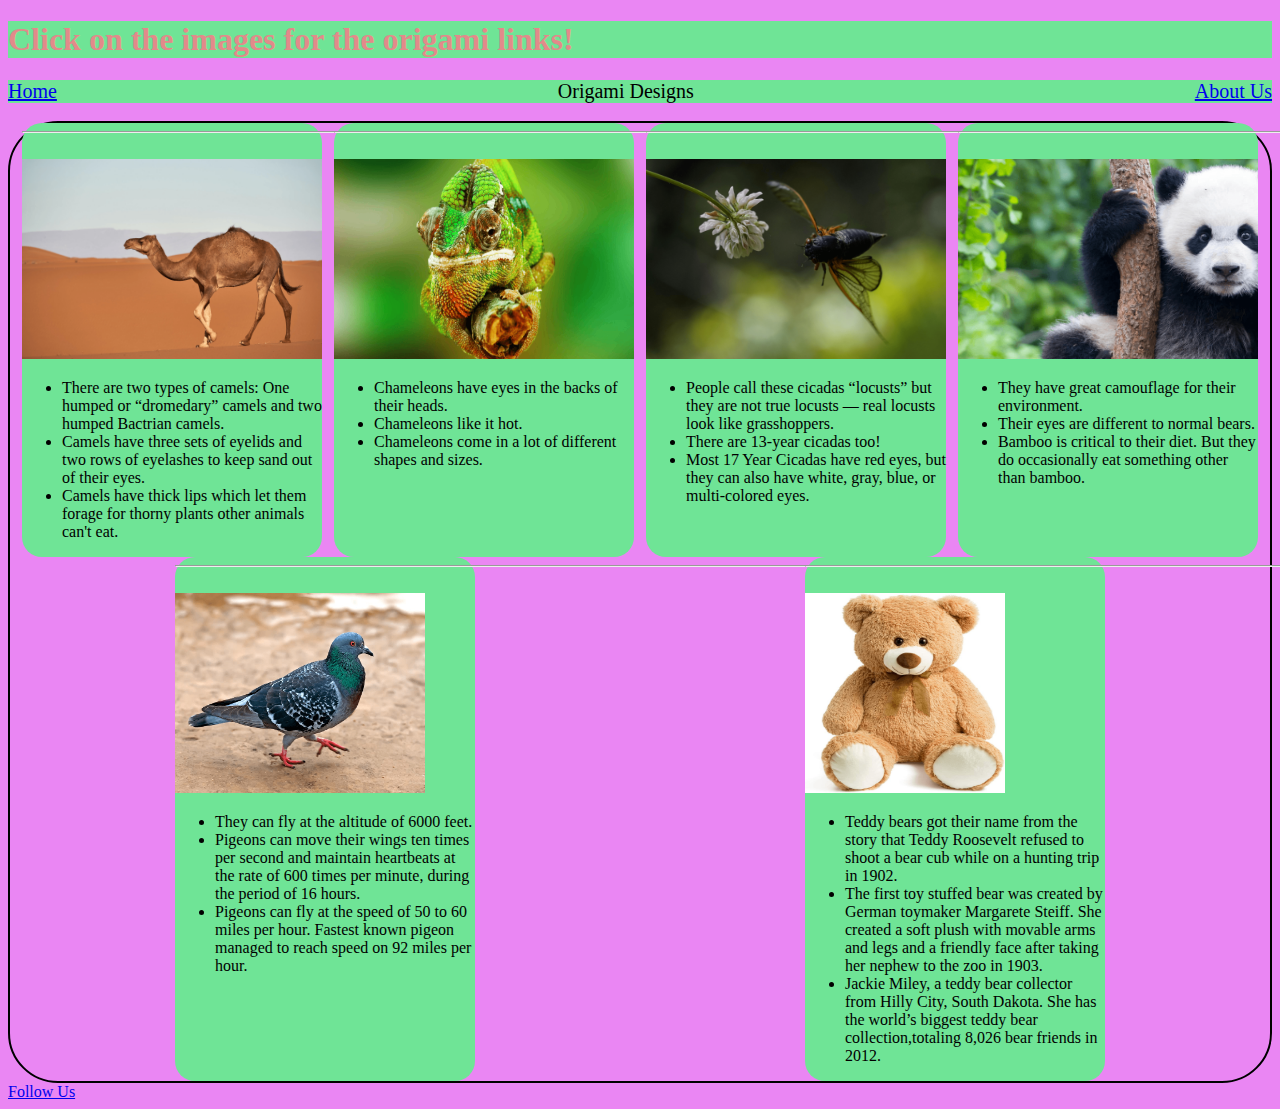
<file: index.html>
<!DOCTYPE html>
<html>

<head>
    <title>Origami Designs!!!</title>
    <link rel="stylesheet" type="text/css" href="style.css">
</head>

<body>
    <h1>Click on the images for the origami links!</h1>

    <div class="header">
        <div class="menu">
            <div><a href="index.html" target="_blank">Home</a></div>
            <div>Origami Designs</div>
            <div><a href="about.html" target="_blank">About Us</a></div>
        </div>
    </div>

    <div class="bodyImg"></div>

    <BR />

    <div class="grid">
        <BR />
        <div class="origami">
            <hr width=1325px> <BR />
            <a href="https://origami.me/camel/" target="_blank">
                <img src="Camel.png" height="200" width="300"></a>
            <ul>
                <li>There are two types of camels: One humped or “dromedary” camels and two humped Bactrian camels.</li>
                <li>Camels have three sets of eyelids and two rows of eyelashes to keep sand out of their eyes.</li>
                <li>Camels have thick lips which let them forage for thorny plants other animals can't eat.</li>
            </ul>
        </div>

        <BR />
        <div class="origami">
            <hr width=1325px> <BR />
            <a href="https://origami.me/chameleon/" target="_blank">
                <img src="Chameleon.png" height="200" width="300"></a>
            <ul>
                <li>Chameleons have eyes in the backs of their heads.</li>
                <li>Chameleons like it hot.</li>
                <li>Chameleons come in a lot of different shapes and sizes.</li>
            </ul>
        </div>

        <BR />
        <div class="origami">
            <hr width=1325px> <BR />
            <a href="https://origami.me/flying-cicada/" target="_blank">
                <img src="Flying Cicada.png" height="200" width="300"></a>
            <ul>
                <li>People call these cicadas “locusts” but they are not true locusts — real locusts look like
                    grasshoppers.</li>
                <li>There are 13-year cicadas too!</li>
                <li>Most 17 Year Cicadas have red eyes, but they can also have white, gray, blue,
                    or multi-colored eyes.</li>
            </ul>
        </div>

        <BR />
        <div class="origami">
            <hr width=1325px> <BR />
            <a href="https://origami.me/panda/" target="_blank">
                <img src="Panda.png" height="200" width="300"></a>
            <ul>
                <li>They have great camouflage for their environment.</li>
                <li>Their eyes are different to normal bears.</li>
                <li>Bamboo is critical to their diet. But they do occasionally eat something other than bamboo.</li>
            </ul>
        </div>

        <BR />
        <div class="origami">
            <hr width=1325px> <BR />
            <a href="https://origami.me/pigeon/" target="_blank">
                <img src="Pigeon.png" height="200" width="250"></a>
            <ul>
                <li>They can fly at the altitude of 6000 feet.</li>
                <li>Pigeons can move their wings ten times per second and maintain heartbeats at the rate of 600 times
                    per minute, during the period of 16 hours.</li>
                <li>Pigeons can fly at the speed of 50 to 60 miles per hour. Fastest known pigeon managed to reach speed
                    on 92 miles per hour.</li>
            </ul>
        </div>

        <BR />
        <div class="origami">
            <hr width=1325px> <BR />
            <a href="https://origami.me/teddy-bear/" target="_blank">
                <img src="Teddy Bear.png" height="200" width="200"></a>
            <ul>
                <li>Teddy bears got their name from the story that Teddy Roosevelt refused to shoot a bear cub while on
                    a hunting trip in 1902.</li>
                <li>The first toy stuffed bear was created by German toymaker Margarete Steiff. She created a soft plush
                    with movable arms and legs and a friendly face after taking her nephew to the zoo in 1903.</li>
                <li>Jackie Miley, a teddy bear collector from Hilly City, South Dakota. She has the world’s biggest
                    teddy
                    bear collection,totaling 8,026 bear friends in 2012. </li>
            </ul>
        </div>
    </div>

    <a href="followus.html" target="_blank">Follow Us</a> <BR />
</body>

</html>
</file>
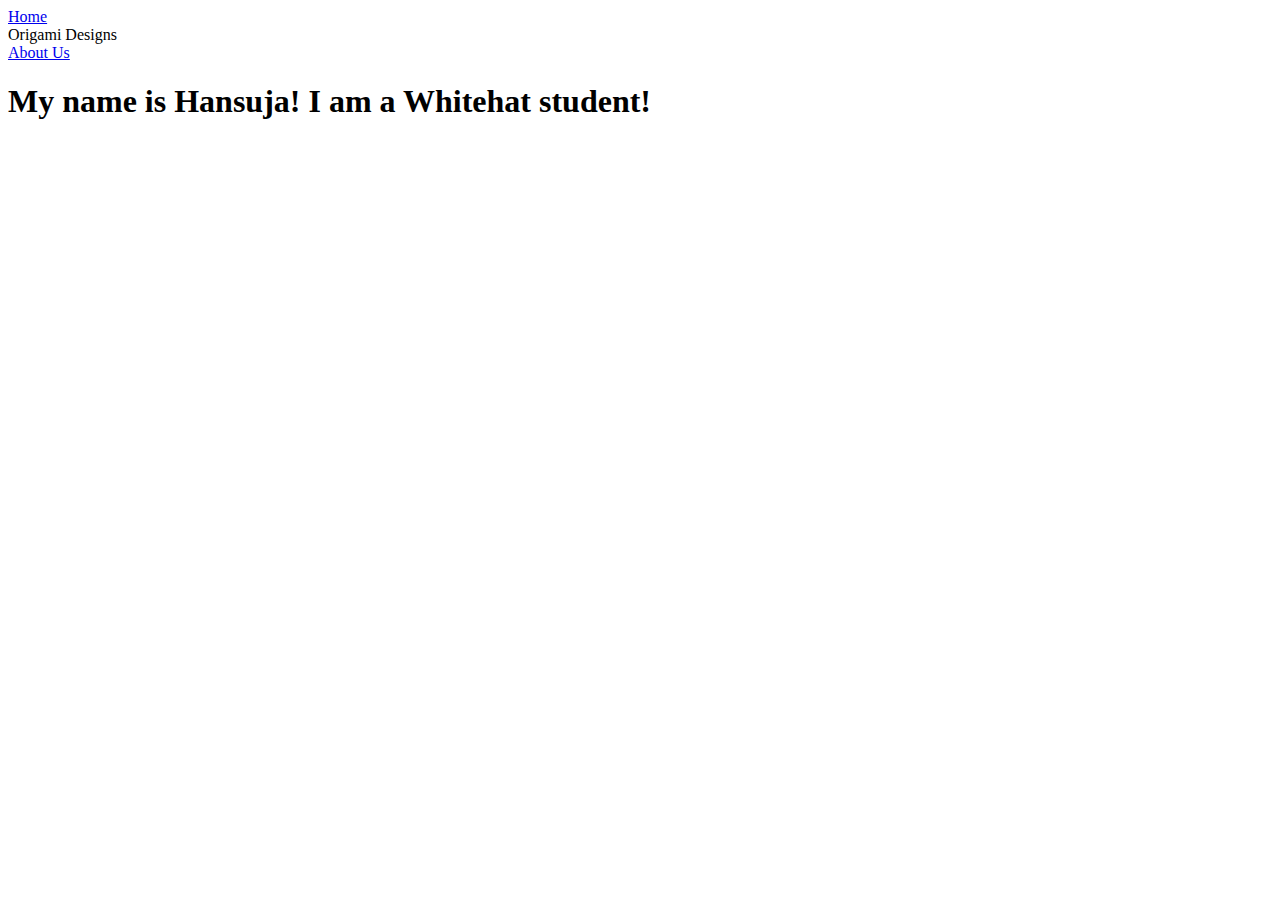
<file: about.html>
<!DOCTYPE html>
<html>

<div class="menu">
    <div><a href="index.html" target="_blank">Home</a></div>
    <div>Origami Designs</div>
    <div><a href="about.html" target="_blank">About Us</a></div>
</div>

<head>
    <title>About me</title>
</head>

<body>
    <h1>My name is Hansuja! I am a Whitehat student!</h1>
</body>

</html>
</file>
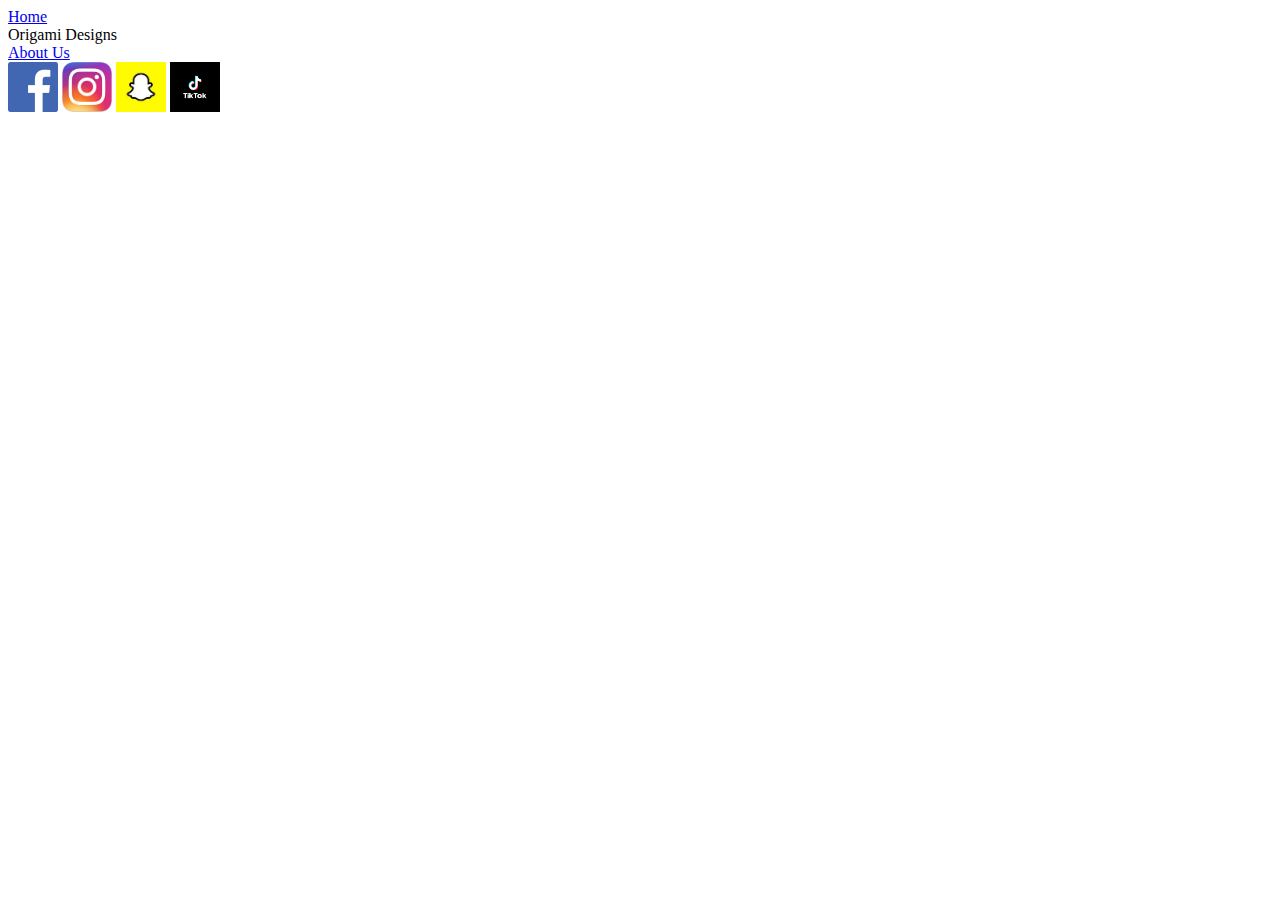
<file: followus.html>
<!DOCTYPE html>
<html>

<div class="menu">
    <div><a href="index.html" target="_blank">Home</a></div>
    <div>Origami Designs</div>
    <div><a href="about.html" target="_blank">About Us</a></div>
</div>

<a href="https://www.facebook.com/"><img src="Facebook.png" height="50" width="50"></a>
<a href="https://www.instagram.com/"><img src="Insta.jpg" height="50" width="50"></a>
<a href="https://www.snapchat.com/"><img src="Snapchat.jpg" height="50" width="50"></a>
<a href="https://www.tiktok.com/"><img src="Tik tok.png" height="50" width="50"></a>
</file>
<file: style.css>
h1 {
    background-color: rgb(111, 228, 150);
    color: rgb(226, 138, 138);
    font-family: cursive;
}

.menu {
    background-color: rgb(111, 228, 150);
    display: flex;
    justify-content: space-between;
    font-size: 20px;
    font-family: cursive;
    font-weight: 400;
    color: black;
}

body {
    font-family: cursive;
    background-color: rgb(234, 134, 243);
}

.grid {
    border: 2px solid black;
    border-radius: 50px;
    display: flex;
    flex-wrap: wrap;
    justify-content: space-evenly;
}

.origami {
    border-radius: 20px;
    background-color: rgb(111, 228, 150);
    width: 300px;
    font-family: cursive;
}
</file>
